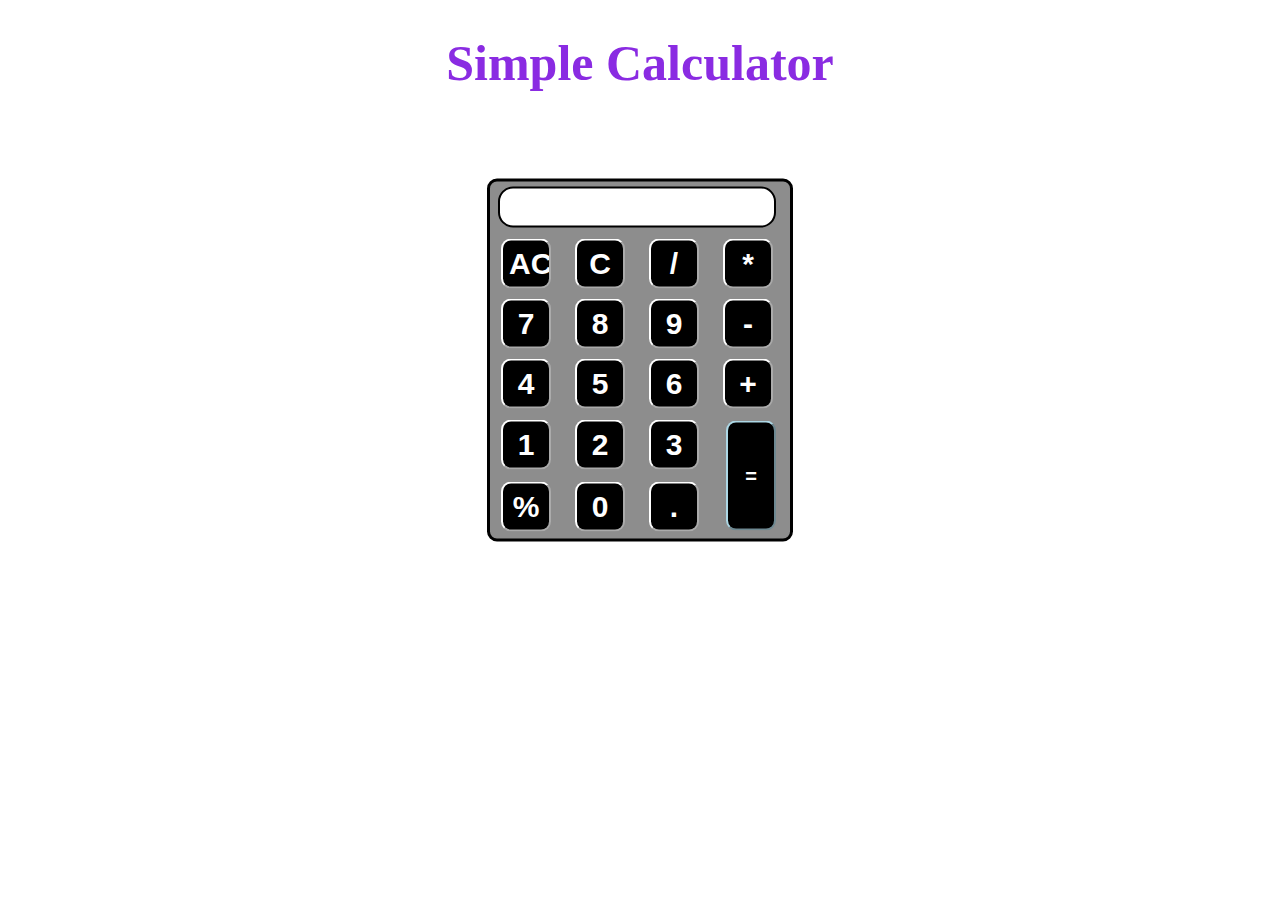
<file: DOMAssingment/Calculator/index.html>
<!DOCTYPE html>
<html lang="en">

<head>
    <script>
    function input(num) {
        document.form.view.value += num;
    }
    
    function equals() {
        var txt = document.form.view.value;
        if (txt){
            document.form.view.value = eval(txt);
            }
        else
            document.form.view.value = 'ERROR';
    }
    
    function clean() {
        document.form.view.value = "";
    }
    
    function back() {
        var txt = document.form.view.value;
        document.form.view.value = txt.substring(0, txt.length - 1);
    }</script>
    <meta charset="UTF-8">
    <meta name="viewport" content="width=device-width, initial-scale=1.0">
    <meta http-equiv="X-UA-Compatible" content="ie=edge">

    <link rel="stylesheet" href="calcistyle.css">
</head>

<body>
    <h1 class="h1">Simple Calculator</h1>
    <div class="container">
        <form name="form">
            <input class="view" name="view">
        </form>
        <table>
            <tr>
                <td><input class="allclearButton" type="button" value="AC" onclick="clean()"></td>
                <td><input class="btn" type="button" value="C" onclick="back()"></td>
                <td><input class="btn" type="button" value="/" onclick="input('/')"></td>
                <td><input class="btn" type="button" value="*" onclick="input('*')"></td>
            </tr>
            <tr> 
                <td><input class="btn" type="button" value="7" onclick="input(7)"></td>
                <td><input class="btn" type="button" value="8" onclick="input(8)"></td>
                <td><input class="btn" type="button" value="9" onclick="input(9)"></td>
                <td><input class="btn" type="button" value="-" onclick="input('-')"></td>
            </tr>
            <tr>
                <td><input class="btn" type="button" value="4" onclick=input(4)></td>
                <td><input class="btn" type="button" value="5" onclick=input(5)></td>
                <td><input class="btn" type="button" value="6" onclick="input(6)"></td>
                <td><input class="btn" type="button" value="+" onclick="input('+')"></td>
            </tr>
            <tr>
                <td><input class="btn" type="button" value="1" onclick="input(1)"></td>
                <td><input class="btn" type="button" value="2" onclick="input(2)"></td>
                <td><input class="btn" type="button" value="3" onclick="input(3)"></td>
                <td rowspan="5"><input class="equalButton" type="button" value="=" onclick=equals()></td>
            </tr>
            <tr>
                <td><input class="btn" type="button" value="%" onclick="input('%')"></td>
                <td><input class="btn" type="button" value="0" onclick="input(0)"></td>
                <td><input class="btn" type="button" value="." onclick="input('.')"></td>

            </tr>

        </table>
    </div>
</body>

</html>
</file>
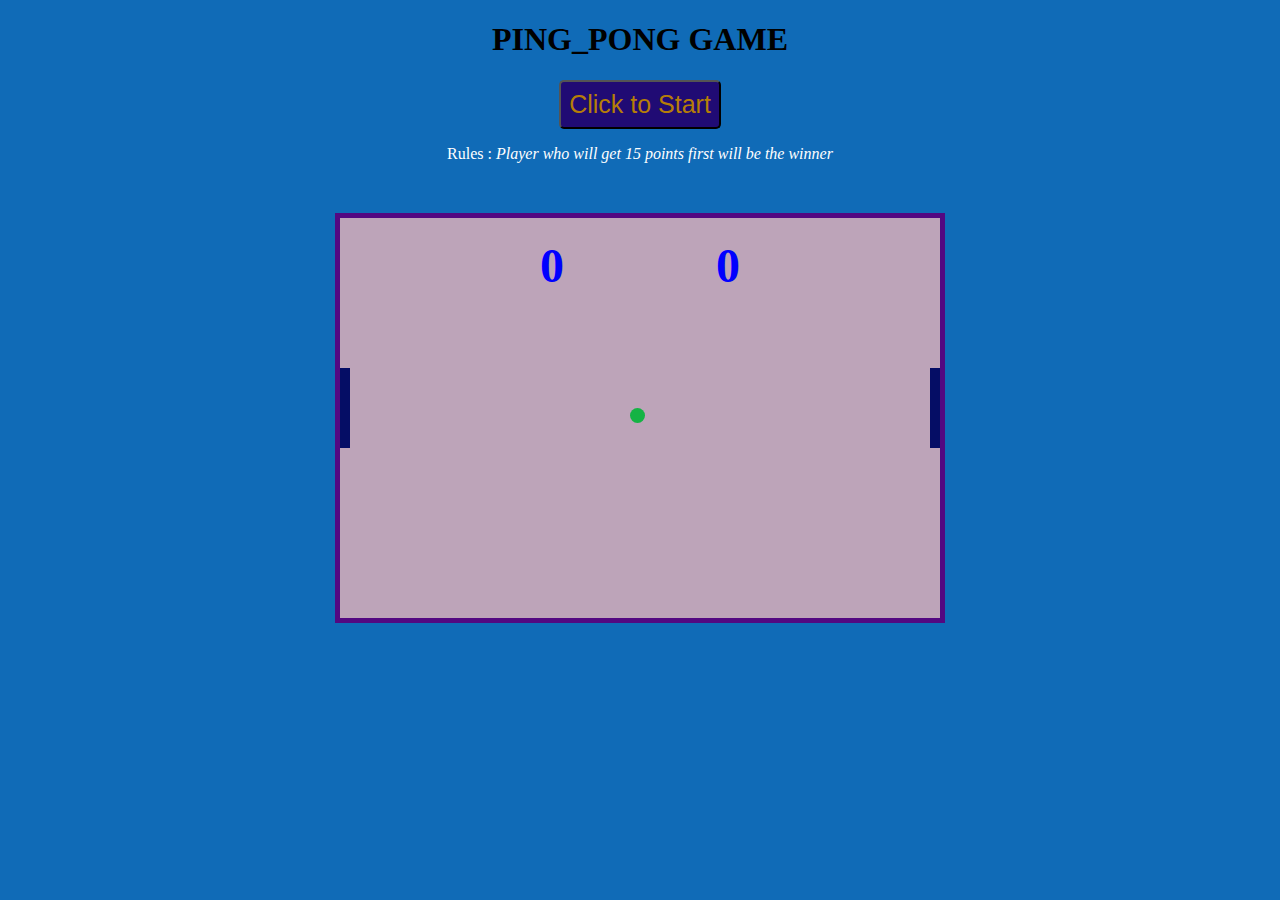
<file: QUIZ&PINGPONG/PingPong/index.html>
<!DOCTYPE html>
<html>

<head>
    <meta charset="UTF-8">
    <title>Ping Pong</title>
    <link rel="stylesheet" href="style.css">
</head>

<body>
    
    <h1 style="text-align: center;">PING_PONG GAME</h1>
   <center> <button id="start" onclick="start()">Click to Start</button></center>
    <p style="color:white;text-align: center;">Rules : <i>Player who will get 15 points first will be the winner</i></p>
    <div id="Field">
        <div id="player1"></div>
        <div id="player2"></div>
        <div id="ball"></div>
        <div id="player1_points">0</div>
        <div id="player2_points">0</div>
    </div>
    <script src="app.js"></script>
</body>

</html>
</file>
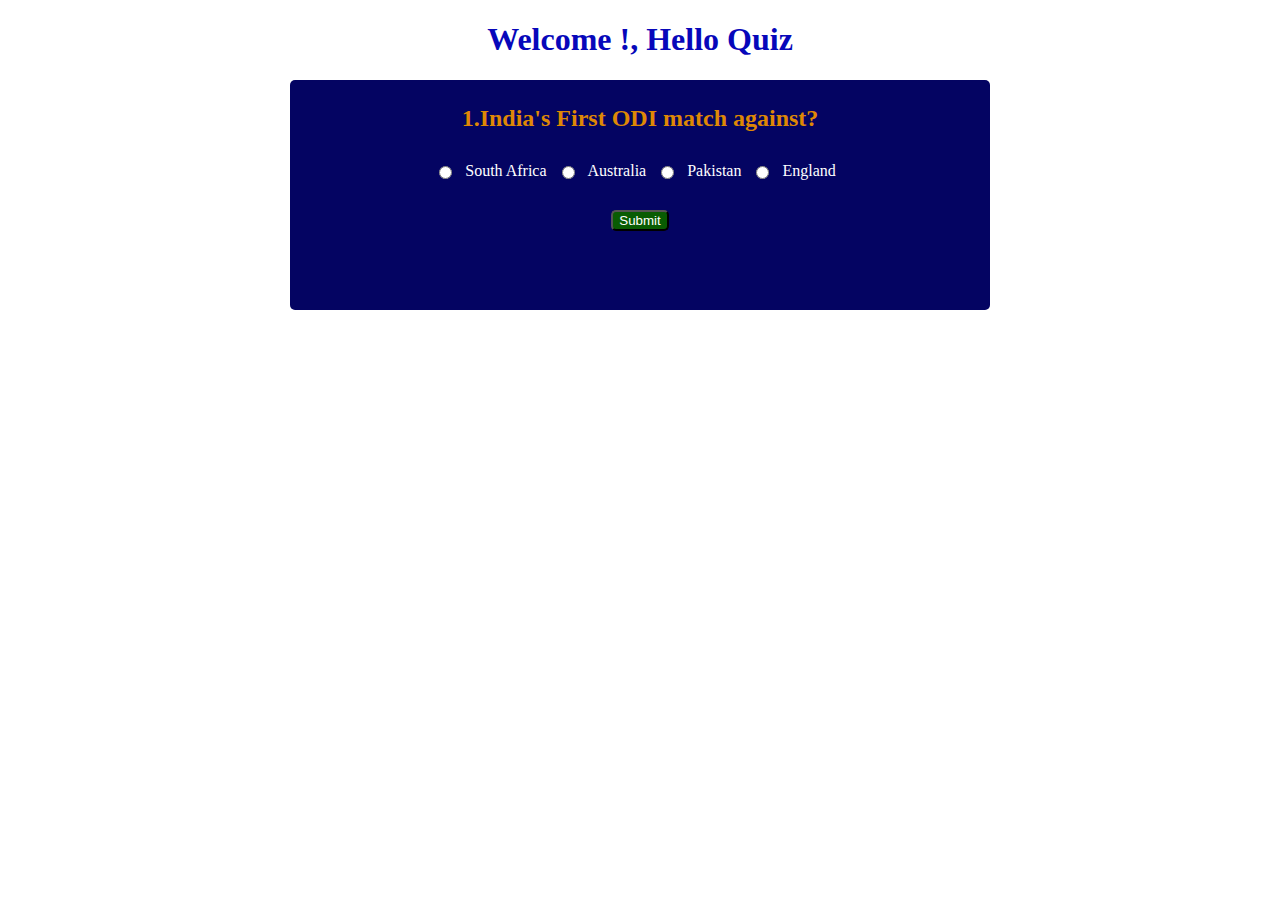
<file: QUIZ&PINGPONG/Quiz/index.html>
<!DOCTYPE html>
<html lang="en">
<head>
    <meta charset="UTF-8">
    <meta http-equiv="X-UA-Compatible" content="IE=edge">
    <meta name="viewport" content="width=device-width, initial-scale=1.0">
    <title>Hello Qiuz</title>
    <link rel="stylesheet" href="style.css">
</head>
<body>
    <h1 style="color: rgb(7, 7, 186);">Welcome !, Hello Quiz</h1>
    <div id="main">
        
        <div id="quest"></div>
        <div id="opt"></div>
        <button id="submit">Submit</button>
        
        
    </div>
    <h1 id="outcome"></h1>
    <center><button id="restart" >Reload</button></center>
    <script src="app.js"></script>
      
</body>
</html>
</file>
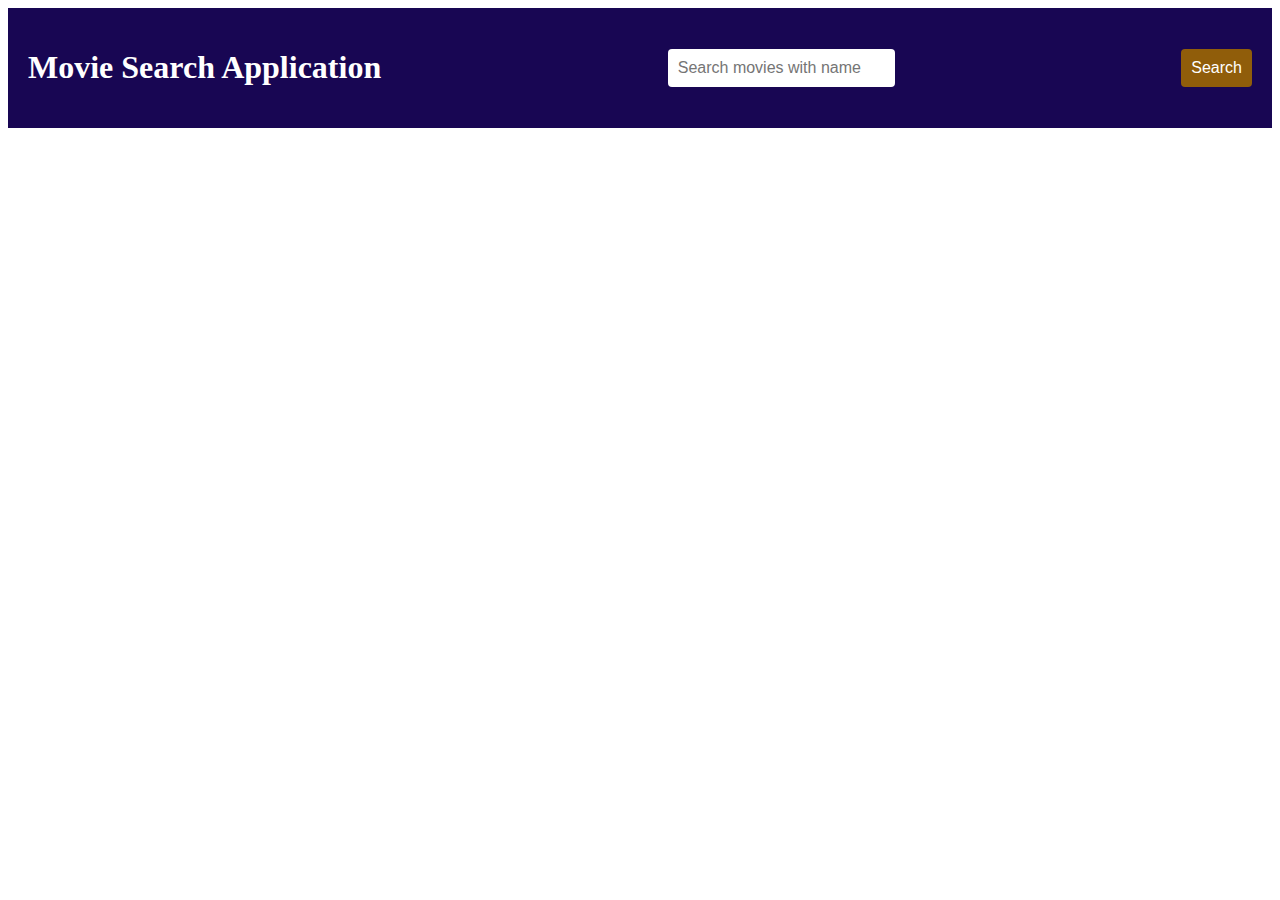
<file: MoviesAPI/Ajax.html>
<!DOCTYPE html>
<html lang="en">
<head>
    <meta charset="UTF-8">
    <title>Movie Application</title>
    <link rel="stylesheet" href="style.css">
</head>
<body>
    <header>
        <h1>Movie Search Application</h1>
        <input type="text" id="textsearch" placeholder="Search movies with name">
        <button id="btnsearch">Search</button>
    </header>
    <main>
        <div id="movies"></div>
    </main>
    <script src="https://code.jquery.com/jquery-3.6.0.min.js"></script>
    <script src="script.js"></script>
</body>
</html>
</file>
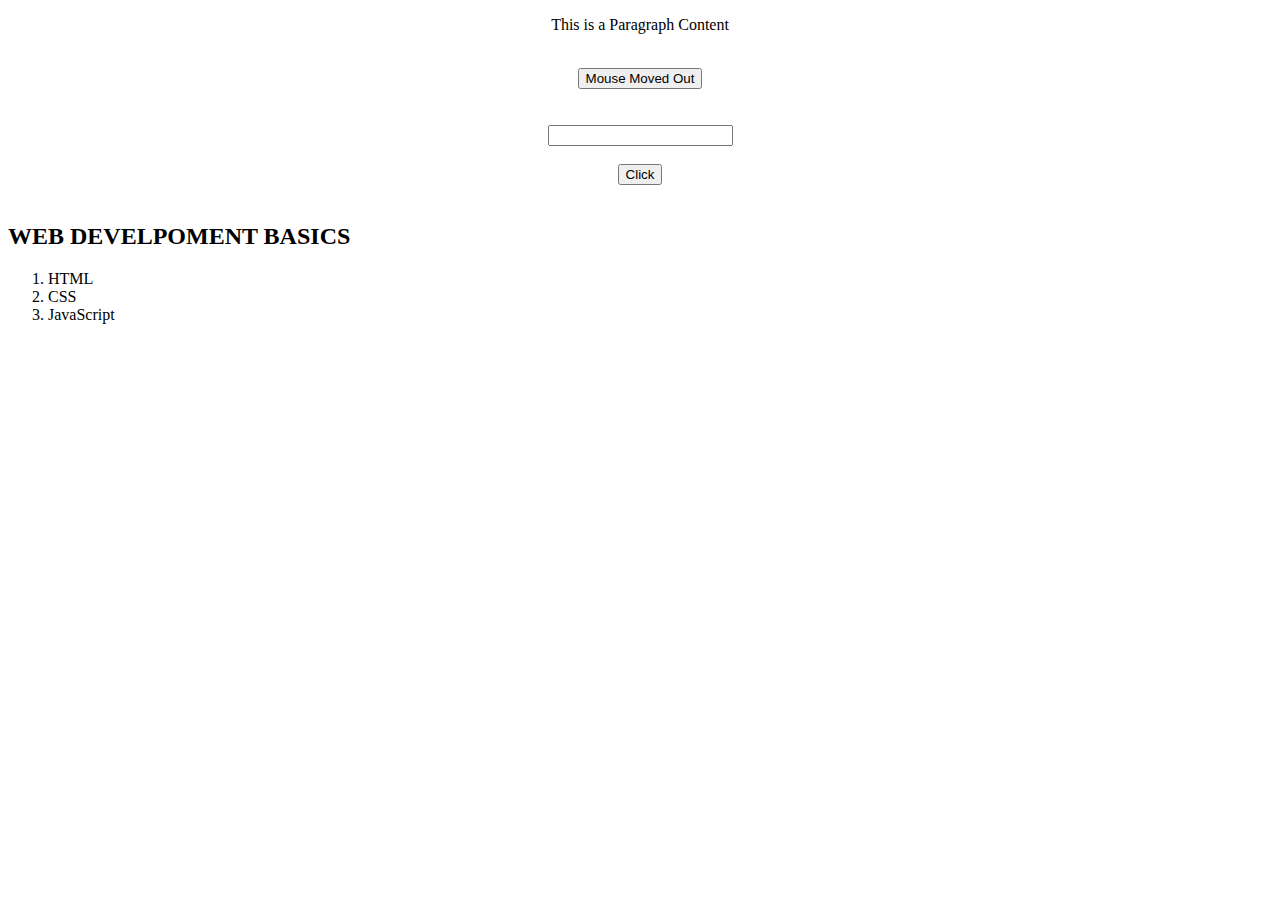
<file: DOMAssingment/DomManipulation/dommanipulation.html>
<!DOCTYPE html>
<html lang="en">
<head>
    <meta charset="UTF-8">
    <meta http-equiv="X-UA-Compatible" content="IE=edge">
    <meta name="viewport" content="width=device-width, initial-scale=1.0">
    <title>Dom Manipulation</title>
    
</head>
<body>

    <p id="paragraph" style="text-align:center">This is a Paragraph Content</p>
    <br>
  <center>  <button id="btn" >Mouse Moved Out</button></center>
    <br><br>
    <center>
    <input type="text" id="inputtext"/>
    <br><br>
    <button id="btn2" >Click</button></center>
    <br>
    <h2>WEB DEVELPOMENT BASICS</h2>
    <ol >
        <li id="i1">HTML</li>
        <li id="i2">CSS</li>
        <li id="i3">JavaScript</li>
    </ol>
    <script>
        //APPLYING DOM MANIPULATIONS ON PARAGRAPH ELEMENT
        let j=document.getElementById("paragraph");
        j.addEventListener('mouseover',()=>{j.style.color='red';})
        j.addEventListener('mouseout',()=>{j.style.color='black'})

        //APPLYING DOM MANIPULATIONS ON BUTTON TAG
        let btn=document.getElementById("btn");
        var original=btn.innerText;
        btn.addEventListener('mouseover',()=>{btn.innerText="MOuse Moved Over"});
        btn.addEventListener('mouseout',()=>{btn.innerText=original});

        //APPLYING DOM MANIPULATIONS ON INPUT FIELDS.
        var btn2=document.getElementById("btn2");
        btn2.addEventListener('click',()=>{
            document.getElementById("inputtext").value=j.innerHTML;
        });

        //APPLYING DOM MANIPULATIONS ON LIST ITEMS.
        const k=document.querySelectorAll("li");
       
           k.forEach(element => {
            element.addEventListener('mouseover',()=>{
                element.style.fontWeight="bold";
                element.style.color="RED";
            });
            element.addEventListener('mouseout',()=>{
                element.style.fontWeight="";
                element.style.color="black";
            });
           });
        
    </script>
</body>
</html>
</file>
<file: DOMAssingment/Calculator/calcistyle.css>
.view {
    display: inline-block;
    margin: 5px;
    width: 90%;
    margin-left:8px;
    height: 35px;
    font-size: 20px;
    text-align: right;
    font-weight: bold;
    color:currentColor;
    border-radius: 15px;
    border-color:red;
    border: 2px solid black;
}

.equalButton {
    cursor: pointer;
    display: inline-block;
    margin: 5px;
    width: 50px;
    height: 110px;
    outline: none;
    margin-left: 11px;
    font-size: 20px;
    font-weight: bold;
    border-radius: 10px;
    border-color:lightblue;
    background-color:black;
    color: white;

}
 

.btn,.allclearButton {
    cursor: pointer;
    display: inline-block;
    margin: 3px;
    margin-right:12px ;
    margin-left: 8px;
    width: 50px;
    height: 50px;
    font-size: 30px;
    font-weight: bold;
    border-radius: 10px;
    border-color: white;
    outline: none;
    background-color:black;
    color:white;

}
.btn:hover,
.equalButton:hover{
    background-color: yellow;
    

}
.allclearButton:hover {
    background-color:black;
    color:white;
}
.h1 {
    text-align: center;
    color:blueviolet;
    font-size: 50px;   
}
.container {
    width:300px;
    background-color: rgb(141, 141, 141);
    border: 3px solid black;
    border-radius: 10px;
    position: absolute;
    top: 40%;
    left: 50%;
    transform: translateX(-50%) translateY(-50%)
}
</file>
<file: QUIZ&PINGPONG/PingPong/style.css>
#Field {
    position: relative;
    width: 600px;
    height: 400px;
    background-color: rgb(189, 164, 185);
    margin: 0 auto;
    border: 5px solid rgb(83, 8, 129);
    margin-top: 50px;
}
#start{
    border-radius: 5px;
    padding: 8px;
    color:rgb(182, 126, 7);
    background-color: rgb(32, 11, 116);
    font-size: 25px;
}
#player1,
#player2 {
    position: absolute;
    width: 10px;
    height: 80px;
    background-color: rgb(5, 13, 101);
}
body{
    background-color: rgb(16, 107, 183);
}
#player1 {
    left: 0px;
    top: 150px;
}

#player2 {
    right: 0px;
    top: 150px;
}

#ball {
    position: absolute;
    width: 15px;
    height: 15px;
    background-color: rgb(20, 179, 68);
    border-radius: 50%;
    left: 290px;
    top: 190px;
}

#player1_points,
#player2_points {
    position: absolute;
    font-size: 48px;
    font-weight: bold;
}

#player1_points {
    left: 200px;
    top: 20px;
    color: blue;
}

#player2_points {
    right: 200px;
    top: 20px;
    color: blue;
}
</file>
<file: QUIZ&PINGPONG/Quiz/style.css>
#main {
    max-width: 650px;
    height: 180px;
    margin: 0 auto;
    text-align: center;
    background-color: #040462;
    border-radius: 5px;
    padding:25px ;
  }
  
  #quest {
    font-size: 24px;
    font-weight: bold;
    margin-bottom: 20px;
    color:#df8805;
  }
  
  #opt {
    display: flex;
    flex-wrap: wrap;
    justify-content: center;
    color: #ffffff;
  }
  
  label {
    margin: 10px;
  }
  
  #submit {
    margin-top: 20px;
    background-color: #095c03;
    color: white;
    border-radius: 5PX;
  }
  
  #outcome {
    font-size: 20px;
    margin-top: 20px;
    display: none;
  }
  #restart {
    margin-top: 20px;
    color: white;
    border-radius: 5PX;
    background-color: #480467;

  }
  h1{
    text-align: center;
  }
</file>
<file: MoviesAPI/style.css>
header {
    background-color: #180653;
    color: #fff;
    padding: 20px;
    display: flex;
    justify-content: space-between;
    align-items: center;
}
#textsearch {
    padding: 10px;
    border: none;
    border-radius: 4px;
    font-size: 16px;
}

#btnsearch {
    background-color: #905d0a;
    color: #fff;
    padding: 10px;
    border: none;
    border-radius: 4px;
    font-size: 16px;
    cursor: pointer;
}

#movies {
    display: flex;
    flex-wrap: wrap;
    justify-content: space-around;
}

.movie {
    background-color: #f1f1f1;
    width: 300px;
    margin: 10px;
    border-radius: 4px;
    overflow: hidden;
    box-shadow: 0 4px 8px 0 rgba(0, 0, 0, 0.2);
    transition: box-shadow 0.3s;
    position: relative;
    cursor: pointer;
}


.movie img {
    width: 100%;
    height: 400px;
    object-fit: cover;
}

.rating {
    position: absolute;
    top: 10px;
    right: 10px;
    background-color: #333;
    color: #fff;
    padding: 5px;
    border-radius: 4px;
    font-size: 16px;
}

.overview {
    position: absolute;
    bottom: 0;
    left: 0;
    right: 0;
    padding: 10px;
    background-color: rgba(0, 0, 0, 0.7);
    color: #fff;
    font-size: 16px;
    opacity: 0;
    transition: opacity 0.3s;
}

.movie:hover .overview {
    opacity: 1;
}
</file>
